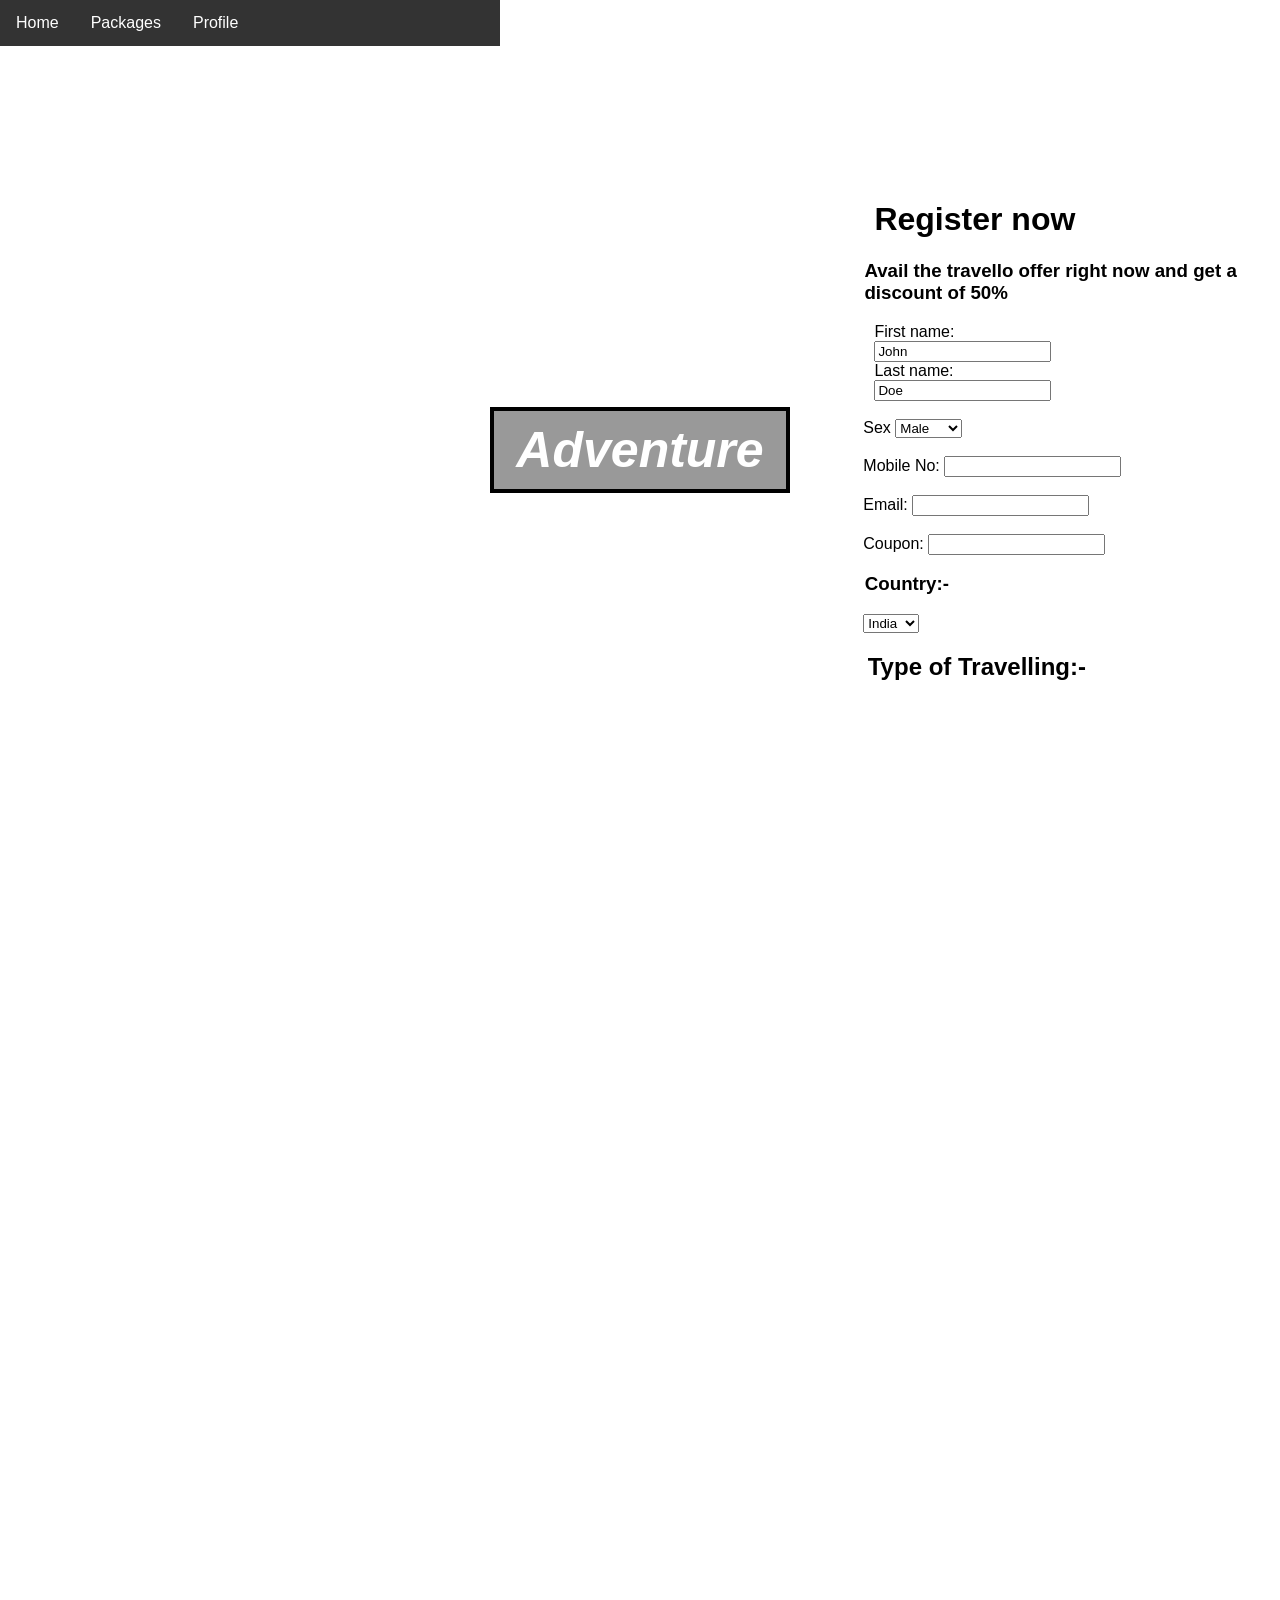
<file: index.html>
<html>

<head>
  <meta name="viewport" content="width=device-width, initial-scale=1">

  <script>
    var email = document.getElementById("mail").value;
    function myFunction1(x) {
      x.style.background = "beige";
    }
    
      function validate()
    {
      var reg = /^[A-Z0-9._%+-]+@([A-Z0-9-]+\.)+[A-Z]{2,4}$/i;
    
      if (reg.test(email)) {
        return document.write("email is"+email);
      }
      else {
        alert('Please enter valid email.');
        return false;
      }

    }
  </script>


</head>

<link rel="stylesheet" href="style.css">

<body>

  <div class="details">
    <form action="index2.html">
      <h1 style="left:20px; position: relative; "> Register now</h1>
      <h3 style="left:10px; position: relative;"> Avail the travello offer right now and get a discount of 50%</h3>
      <label for="fname" style="left:20px; position: relative; ">First name:</label><br>
      <input type="text" id="fname" name="fname" value="John" style="left:20px; position: relative; "><br>
      <label for="lname" style="left:20px; position: relative; ">Last name:</label><br>
      <input type="text" id="lname" name="lname" value="Doe" style="left:20px; position: relative; "><br>
      <br> &nbsp;&nbsp;<label for="cars">Sex</label>



      <select id="cars" name="cars">
        <option value="volvo">Male</option>
        <option value="saab">Female</option>
      </select>
      <br><br>
      &nbsp;&nbsp;Mobile No: <input type="text" onfocus="myFunction1(this)">


      <br><br>

      &nbsp;&nbsp;Email: <input type="text" id="mail" >
      <br><br>

      &nbsp;&nbsp;Coupon: <input type="text" id="f101" onblur="myFunction2()">
      <script>
        function myFunction2() {
          var x = document.getElementById("f101");
          x.value = x.value.toUpperCase();
        }
      </script>



      <h3>&nbsp;&nbsp;Country:-</h3>
      &nbsp;&nbsp;<select id="cars" name="cars">
        <option value="Country1">India</option>
        <option value="Country2">Other</option>
      </select>




      <br>
      <h2> &nbsp;&nbsp;Type of Travelling:-</h2>
      <input type="checkbox" id="vehicle2" name="vehicle2" value="Car">
      &nbsp;&nbsp;<label for="vehicle2">Travelling</label><br>
      <input type="checkbox" id="vehicle3" name="vehicle3" value="Boat">
      &nbsp;&nbsp;<label for="vehicle3"> Adventures</label><br><br>

      <h3> &nbsp;&nbsp;Type of Adventure:-</h3>
      <input type="radio" id="html" name="fav_language" value="HTML">
      &nbsp;&nbsp;<label for="html">Solo Adventures</label><br>

      <input type="radio" id="css" name="fav_language" value="CSS">
      &nbsp;&nbsp;<label for="css">Team Adventures</label><br>
      <input type="radio" id="javascript" name="fav_language" value="JavaScript">
      &nbsp;&nbsp;<label for="javascript">Wild Adventures</label>
      <p>-----------</p>
      &nbsp;&nbsp;&nbsp;&nbsp;
      <button type="button" onclick="validate()"> validate mail</button> 
      <a href="index 2"><button type="button" onclick="">Submit</button></a>

    </form>
    <br><br>
  </div>


  <div class="navbar">

    <a href="https://sahakar03.wixsite.com/packyourbags">Home</a>
    <a href="https://sahakar03.wixsite.com/packyourbags">Packages</a>
    <div class="dropdown">
      <button class="dropbtn">Profile
        <i class="fa fa-caret-down"></i>
      </button>
      <div class="dropdown-content">
        <a href="https//:www.google.co.in">Profile</a>
        <a href="#">Bookings</a>
        <a href="customer service.html">Customer Service</a>
      </div>
    </div>
  </div>




  <div class="bg-image img1"></div>
  <div class="bg-image img2"></div>
  <div class="bg-image img3"></div>
  <div class="bg-image img4"></div>
  <div class="bg-image img5"></div>
  <div class="bg-image img6"></div>

  <div class="bg-text">Adventure</div>

</body>

</html>
</file>
<file: style.css>
body, html {
  height: 100%;
  margin: 0;
  font-family: Arial, Helvetica, sans-serif;
}


.navbar {
overflow: hidden;
background-color: #333;
width:500px;
}

.navbar a {
float: left;
font-size: 16px;
color: white;
text-align: center;
padding: 14px 16px;
text-decoration: none;
}

.dropdown {
float: left;
overflow: hidden;
}

.dropdown .dropbtn {
font-size: 16px;  
border: none;
outline: none;
color: white;
padding: 14px 16px;
background-color: inherit;
font-family: inherit;
margin: 0;
}

.navbar a:hover, .dropdown:hover .dropbtn {
background-color:red;
width:auto;
}

.dropdown-content {
display: none;
position: absolute;
background-color: #f9f9f9;
min-width: 160px;
box-shadow: 0px 8px 16px 0px rgba(0,0,0,0.2);
z-index: 1;
}

.dropdown-content a {
float: none;
color: black;
padding: 12px 16px;
text-decoration: none;
display: block;
text-align: left;
}

.dropdown-content a:hover {
background-color: #ddd;
}

.dropdown:hover .dropdown-content {
display: block;
}

* {
  box-sizing: border-box;
}

.bg-image {
  /* Full height */
  height: 50%; 
  
  /* Center and scale the image nicely */
  background-position: center;
  background-repeat: no-repeat;
  background-size: cover;
}

/* Images used */
.img4 { background-image: url("https://images.pexels.com/photos/210243/pexels-photo-210243.jpeg?cs=srgb&dl=pexels-pixabay-210243.jpg&fm=jpg"); }
.img5 { background-image: url("https://static.euronews.com/articles/stories/05/88/35/74/1000x563_cmsv2_22c6b08c-cb14-5a96-bcdd-a888a24b2f95-5883574.jpg"); }
.img6 { background-image: url("https://www.wallpaperup.com/uploads/wallpapers/2012/12/30/26949/1f47e98c93659d576fe41127cf321d3e-700.jpg"); }
.img1 { background-image: url("https://static01.nyt.com/images/2019/02/12/science/07TB-AURORAS1/07TB-AURORAS1-videoSixteenByNineJumbo1600-v2.jpg"); }
.img2 { background-image: url("https://www.thegef.org/sites/default/files/shutterstock_amazon_leticia_news.jpg"); }
.img3 { background-image: url("https://www.thoughtco.com/thmb/t8AnhGOqEJEaehpyjAL3yGafxnA=/3439x2579/smart/filters:no_upscale()/GettyImages_482194715-56a1329e5f9b58b7d0bcf666.jpg"); }


/* Position text in the middle of the page/image */
.bg-text {
  background-color:rgb(0,0,0); /* Fallback color */
  background-color: rgba(0,0,0, 0.4); /* Black w/opacity/see-through */
  color: white;
  font-weight: bold;
  font-style: italic;
  font-size: 50px;
  border: 4px solid black;
  position: fixed;
  top: 50%;
  left: 50%;
  transform: translate(-50%, -50%);
  z-index: 2;
  width: 300px;
  padding: 10px;
  text-align: center;
}
.first{
  text-align: center;
  width: 100%;
  background-color:blue;
  
  border: 5px;
}
form button:hover {
  background-color:transparent;
  padding: 15px 32px;
  text-align: center;
  text-decoration: none;
  display: inline-block;
  font-size: 16px;
  margin: 4px 2px;
  cursor: pointer;
}
.button1 {
  background-color:red;
  border: none;
  color: white;
  padding: 15px 32px;
  text-align: center;
  text-decoration: none;
  display: inline-block;
  font-size: 16px;
  margin: 4px 2px;
  cursor: pointer;
}
.details{
  
  float: right;
  width:400px;
  height: 500px;
  right:2%;
  top:20%;
  border: 10px#333;
  border-width: 2px;
  border-radius: 2%;
  position: relative;
  
  
  overflow: auto;
  background-image:url("https://static.toiimg.com/photo/60763742.cms");
  

}
</file>
